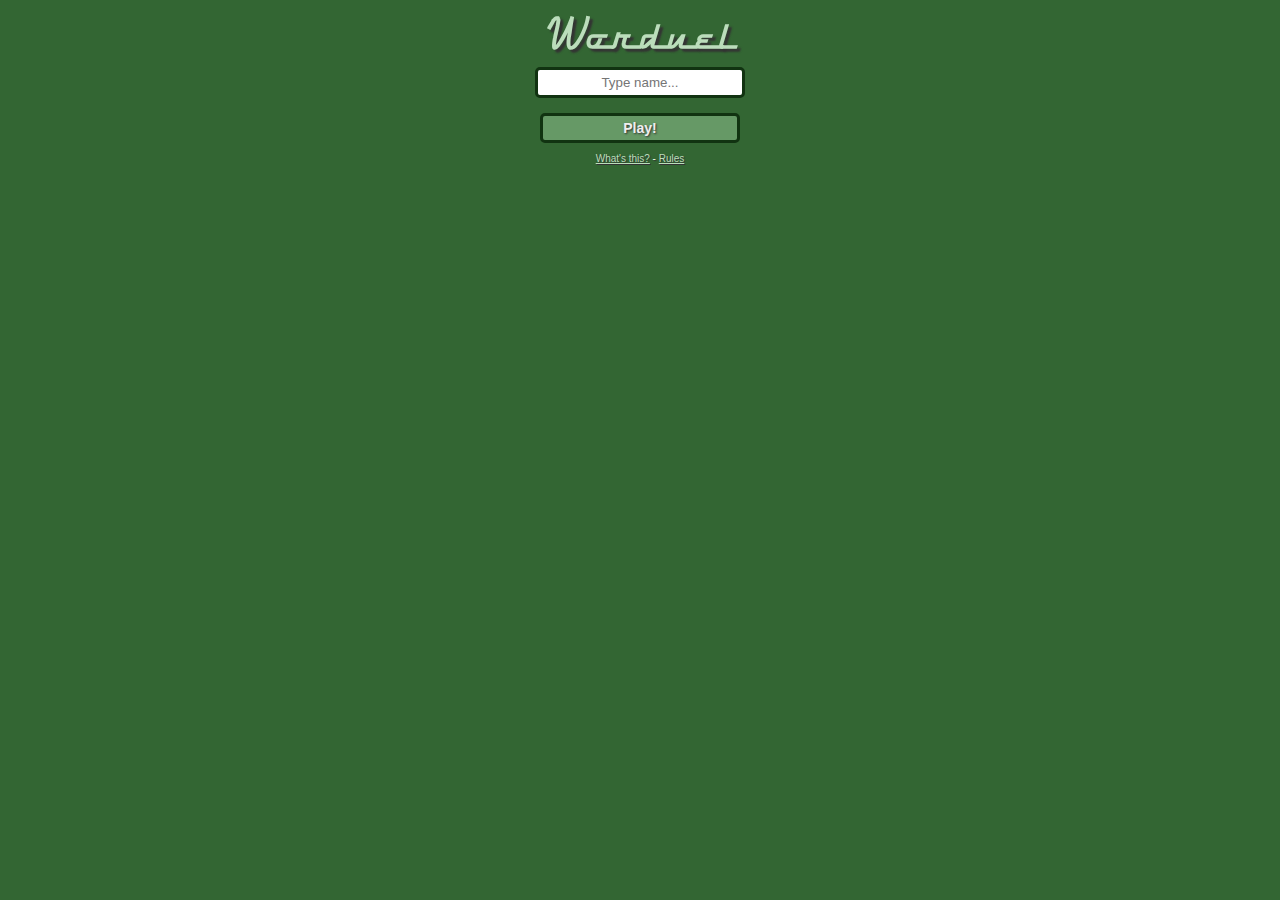
<file: index.html>
<!DOCTYPE html>
<head>
  <title>Worduel</title>
  <meta http-equiv="Content-Type" content="text/html; charset=utf-8" />
  <meta name="viewport" content="user-scalable=no, width=device-width, initial-scale=1.0, maximum-scale=1.0"/>
  <meta name="apple-mobile-web-app-capable" content="yes" />
  <link rel="stylesheet" href="./style/jquery-ui.css" type="text/css"/>
  <link rel="stylesheet" href="./style/fonts.css" type="text/css" media="screen" title="no title" charset="utf-8">
  <link rel="stylesheet" href="./style/style.css" type="text/css" media="screen" title="no title" charset="utf-8">
  <script src="./js/jquery/jquery.min.js"></script>
  <script src="./js/jquery-ui/jquery-ui.min.js"></script>
  <script src="./js/jquery-ui-touch-punch/jquery.ui.touch-punch.min.js"></script>
  <!-- <script src="./js/jquery-cookie/jquery.cookie.js"></script> -->
  <script src="./js/socket.io.js"></script>
  <script src="./js/lib.js"></script>
  <script src="./js/script.js"></script>
</head>
<body id="page">
  <div id="body-wrapper">
    <h1>Worduel</h1>
    <div id="contents">
    </div>
  </div>
</body>
</html>
</file>
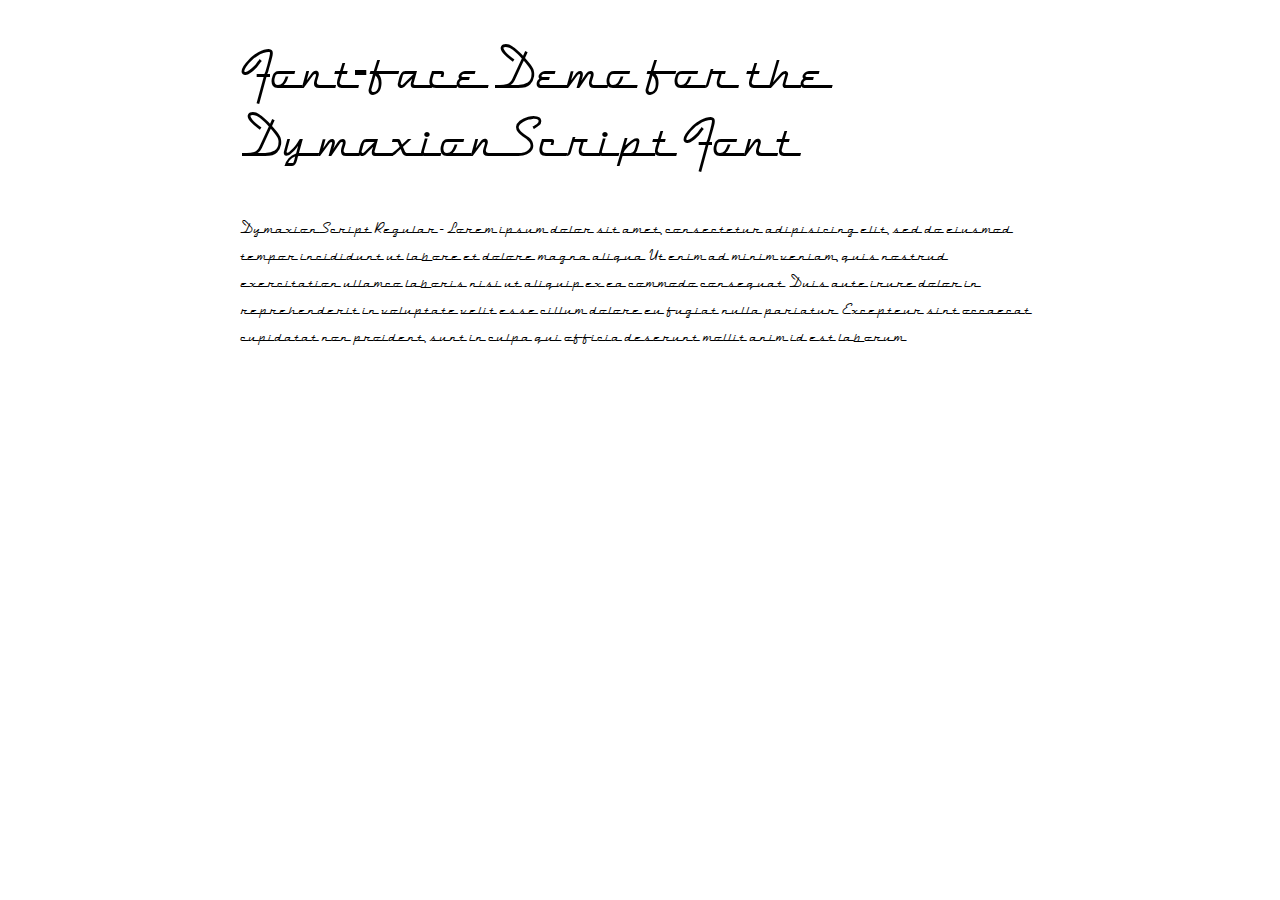
<file: style/DymaxionScript-fontfacekit/demo.html>
<!DOCTYPE html PUBLIC "-//W3C//DTD XHTML 1.0 Strict//EN"
	"http://www.w3.org/TR/xhtml1/DTD/xhtml1-strict.dtd">

<html xmlns="http://www.w3.org/1999/xhtml" xml:lang="en" lang="en">
<head>
	<meta http-equiv="Content-Type" content="text/html; charset=utf-8"/>

	<title>Font Face Demo</title>
	<link rel="stylesheet" href="stylesheet.css" type="text/css" charset="utf-8">
	<style type="text/css" media="screen">
		h1.fontface {font: 60px/68px 'DymaxionScriptRegular', Arial, sans-serif;letter-spacing: 0;}

		p.style1 {font: 18px/27px 'DymaxionScriptRegular', Arial, sans-serif;}
		
		#container {
			width: 800px;
			margin-left: auto;
			margin-right: auto;
		}
	</style>
</head>

<body>
	<div id="container">
		<h1 class="fontface">Font-face Demo for the DymaxionScript Font</h1>
	
	 

	<p class="style1">DymaxionScript Regular - Lorem ipsum dolor sit amet, consectetur adipisicing elit, sed do eiusmod tempor incididunt ut labore et dolore magna aliqua. Ut enim ad minim veniam, quis nostrud exercitation ullamco laboris nisi ut aliquip ex ea commodo consequat. Duis aute irure dolor in reprehenderit in voluptate velit esse cillum dolore eu fugiat nulla pariatur. Excepteur sint occaecat cupidatat non proident, sunt in culpa qui officia deserunt mollit anim id est laborum.</p>

		</div>
</body>
</html>
</file>
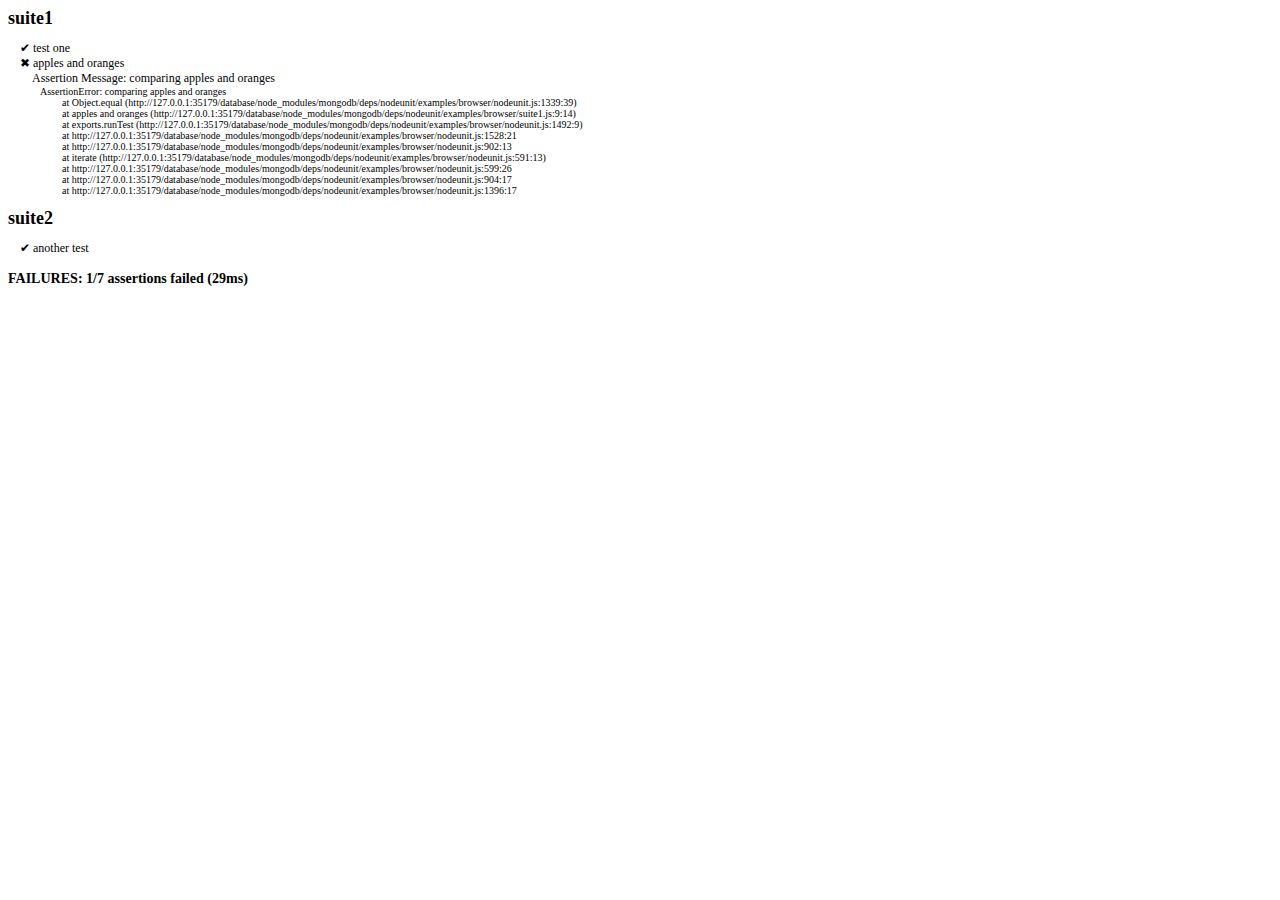
<file: database/node_modules/mongodb/deps/nodeunit/examples/browser/test.html>
<html>
  <head>
    <title>Example tests</title>
    <script src="nodeunit.js"></script>
    <script src="suite1.js"></script>
    <script src="suite2.js"></script>
  </head>
  <body>
    <script>
      nodeunit.run({
        'suite1': suite1,
        'suite2': suite2
      });
    </script>
  </body>
</html>
</file>
<file: style/fonts.css>
/* Generated by Font Squirrel (http://www.fontsquirrel.com) on October 28, 2011 09:07:10 AM America/New_York */

@font-face {
    font-family: 'DymaxionScriptRegular';
    src: url('DymaxionScript-fontfacekit/DymaxionScript-webfont.eot');
    src: url('DymaxionScript-fontfacekit/DymaxionScript-webfont.eot?#iefix') format('embedded-opentype'),
         url('DymaxionScript-fontfacekit/DymaxionScript-webfont.woff') format('woff'),
         url('DymaxionScript-fontfacekit/DymaxionScript-webfont.ttf') format('truetype'),
         url('DymaxionScript-fontfacekit/DymaxionScript-webfont.svg#DymaxionScriptRegular') format('svg');
    font-weight: normal;
    font-style: normal;

}
</file>
<file: style/style.css>
body {
  font-family: 'Helvetica', Verdana, Arial, "MS Trebuchet", sans-serif;
  text-shadow: #333 3px 3px 2px;
  color: #efe;
  background: #363;
}

h1 {
  font-family: 'DymaxionScriptRegular', 'Helvetica', Arial;
  margin: 0;
  color: #bdb;
    font-size: 50px;
}
#name {
   width: 194px;
   border: 3px solid #131;
   -moz-border-radius: 5px;
   border-radius: 5px;
   padding: 5px;
   text-align: center;
}
#name:focus {
  outline: 0 none;
}
#response {
  margin-top: 5px;
}
.enter, .cancel, .invite-answer {
  font-family:  Arial, "MS Trebuchet", sans-serif;
  margin-top: 10px;
  width: 200px;
  color: #eee;
  height: 30px;
  background: #696;
  border: 3px solid #131; 
  font-size: 14px;
  font-weight: bold;
  text-shadow: #333 1px 1px 2px;
  -moz-border-radius: 5px;
  border-radius: 5px;
}

input#no {
  background: #966;
}

.enter:hover, .cancel:hover, .invite-answer:hover {
  background: #bdb;
  color: #131;
  border: 3px solid #131;
}

input#no:hover {
  background: #dbb;
  color: #311;
  border: 3px solid #311;
}

.enter:active, .cancel:active, .invite-answer:active {
  width: 210px;

}
#players {
  text-align: left;
}
.player {
  margin-bottom: 5px;
}
.controls {
  font-size: 10px;
}
.controls a {
  color: #ddd;
}
.player-name {
  width: 350px;
}

body#page #body-wrapper {
  width: 300px;
  margin: 0 auto;
  background: #363;
  text-align: center;
}

.letter, .letter.hit, .board-cell {
  width: 33px;
  height: 25px;
  
  text-align: center;
  padding-top: 7px;
  
  
  -moz-border-radius: 5px;
  border-radius: 5px;
}
.letter, .letter.hit {
  background: #131;
  border: #363 1px solid;
  text-transform: uppercase;
}

.board-cell {
background: #bdb;
border: #363 1px solid;
}
.letter.ui-draggable-dragging {
  background: #242;
}
#board {
  margin-top: 10px;
  border-spacing: 0px;
}
#board td {
  width: 30px;
  height: 30px;
  background: none;
}
#private {
  border-spacing: 0px;
}
#private td {
  width: 30px;
  background: none;
}
#time {
  font-size: 12px;
}
#round-status {
  width: 100%;
  text-align: right;
}
#round-status .player {
  text-align: left;
}
#round-status tr.headers td {
  border-bottom: 1px solid #aaa;
}
#next-game {
  margin-top: 20px;
  font-size: 12px;
}
#text {
  margin-top: 10px;
  text-shadow: #333 1px 1px 1px;
  font-size: 10px;
}
#text a, #about a {
    color: #bdb;
}
#spinner {
  margin-top: 20px;
}
#about, #rules {
  display: none;
  margin-top: 10px;
  font-size: 12px;
}
</file>
<file: style/DymaxionScript-fontfacekit/stylesheet.css>
/* Generated by Font Squirrel (http://www.fontsquirrel.com) on October 28, 2011 09:17:14 AM America/New_York */



@font-face {
    font-family: 'DymaxionScriptRegular';
    src: url('DymaxionScript-webfont.eot');
    src: url('DymaxionScript-webfont.eot?#iefix') format('embedded-opentype'),
         url('DymaxionScript-webfont.woff') format('woff'),
         url('DymaxionScript-webfont.ttf') format('truetype'),
         url('DymaxionScript-webfont.svg#DymaxionScriptRegular') format('svg');
    font-weight: normal;
    font-style: normal;

}
</file>
